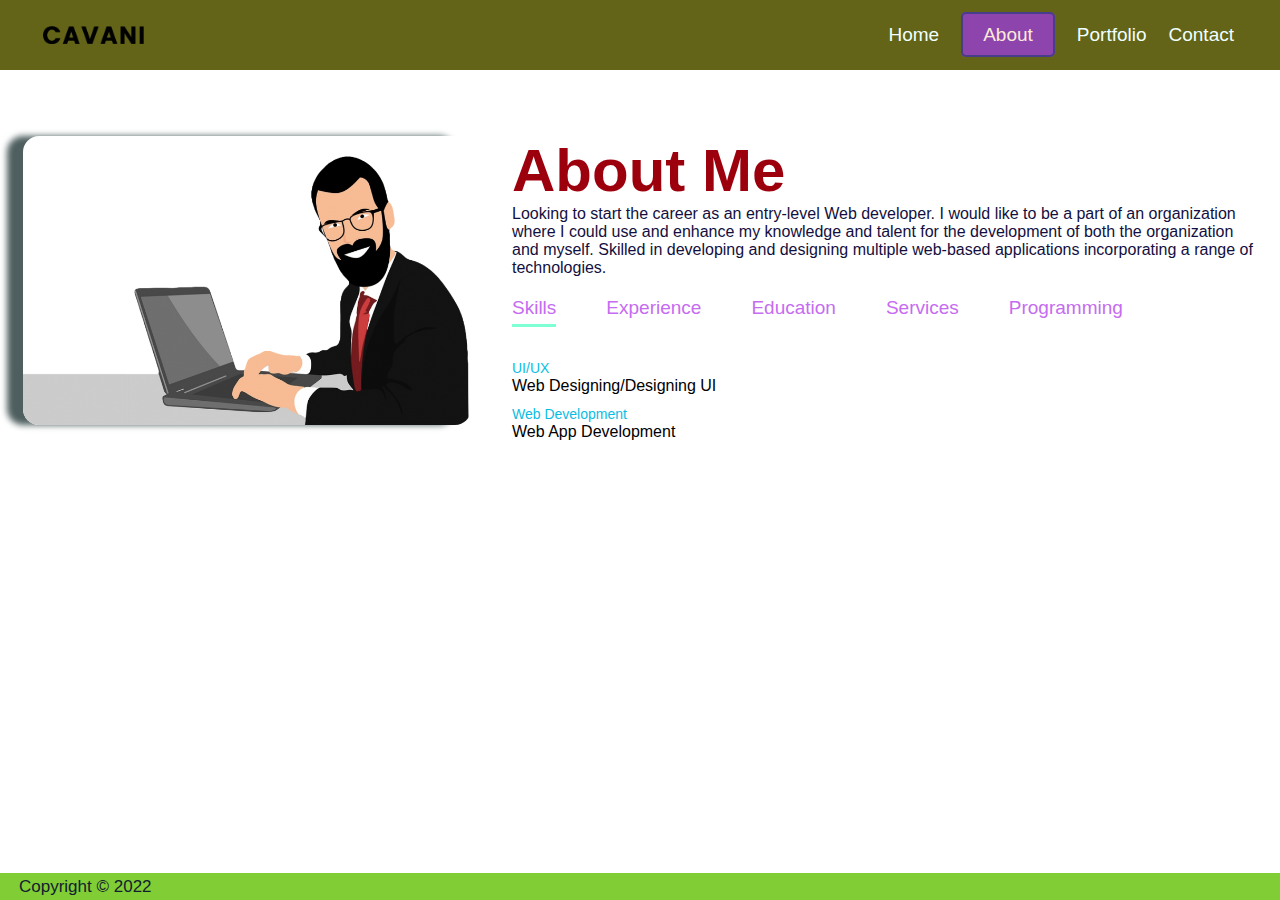
<file: pages/about.html>
<!DOCTYPE html>
<html lang="en">
  <head>
    <meta charset="UTF-8" />
    <meta http-equiv="X-UA-Compatible" content="IE=edge" />
    <meta name="viewport" content="width=device-width, initial-scale=1.0" />
    <link rel="stylesheet" href="../css/style.css" />
    <link rel="stylesheet" href="https://cdnjs.cloudflare.com/ajax/libs/font-awesome/6.1.2/css/all.min.css" integrity="sha512-1sCRPdkRXhBV2PBLUdRb4tMg1w2YPf37qatUFeS7zlBy7jJI8Lf4VHwWfZZfpXtYSLy85pkm9GaYVYMfw5BC1A==" crossorigin="anonymous" referrerpolicy="no-referrer" />
    <title>My_Portfolio</title>
  </head>

  <body>
    <header id="header_wrapper">
      <nav>
        <div class="logo">
          <img src="../images/dark.png" alt="" class="img_size" />
        </div>
        <ul class="menu">
          <li><a href="/">Home</a></li>
          <li><a href="./about.html" class="menu_high">About</a></li>
          <li><a href="./portfolio.html">Portfolio</a></li>
          <!-- <li><a href="./service.html">Service</a></li>
          <li><a href="./news.html">News</a></li> -->
          <li><a href="./contact.html">Contact</a></li>
        </ul>
      </nav>
    </header>

    <section class="about_wrapper">
      <div class="row_about">
        <div class="left__about">
          <img src="../images/img2.png" alt="" />
        </div>
        <div class="right_about">
          <h1 class="text_about">About Me</h1>
          <p class="sub_text">
        Looking to start the career as an entry-level Web developer. I would like to be a part of an organization where I could use and enhance my knowledge and talent for the development of both the organization and myself.  Skilled in developing and designing multiple web-based applications incorporating a range of technologies.

          </p>
          <div class="ex_title">
            <p class="tabs_link active_link" onclick="openTab('skills')">
              Skills
            </p>
            <p class="tabs_link" onclick="openTab('experience')">Experience</p>
            <p class="tabs_link" onclick="openTab('education')">Education</p>
            <p class="tabs_link" onclick="openTab('service')">Services</p>
            <p class="tabs_link" onclick="openTab('program')">Programming</p>
          </div>
          <div class="expert active_data" id="skills">
            <ul>
              <li><span>UI/UX</span><br />Web Designing/Designing UI</li>
              <li><span>Web Development</span><br />Web App Development</li>
            </ul>
          </div>
          <div class="expert" id="experience">
            <ul>
              <li><span>Experience :</span><br />I am a Fresher</li>
            </ul>
          </div>
          <div class="expert" id="education">
            <ul>
              <li><span>2013-2015</span><br />+2 Science From Xavier Jajpur</li>
              <li><span>2015-2018</span><br />Msc from DD College Keonjhar</li>
              <li><span>2018-2021</span><br />MCA from Ravenshaw University</li>
            </ul>
          </div>
          <div class="expert" id="service">
            <ul class="data_service">
              <li>Web Development</li>
              <li>Landing Page</li>
              <li>Web Hosting</li>
            </ul>
          </div>
          <div class="expert" id="program">
            <div class="bio_progresss">
              <div class="bio_data">
                <h3>HTML</h3>
                <div class="bar">
                  <span>85%</span>
                </div>
              </div>
              <div class="bio_data">
                <h3>JavaScript</h3>
                <div class="bar bar-2">
                  <span>70%</span>
                </div>
              </div>
              <div class="bio_data">
                <h3>CSS</h3>
                <div class="bar bar-3">
                  <span>75%</span>
                </div>
              </div>
              <div class="bio_data">
                <h3>ReactJs</h3>
                <div class="bar bar-4">
                  <span>84%</span>
                </div>
              </div>
              <div class="bio_data">
                <h3>Node Js</h3>
                <div class="bar bar-5">
                  <span>65%</span>
                </div>
              </div>
              <div class="bio_data">
                <h3>Express Js</h3>
                <div class="bar bar-6">
                  <span>60%</span>
                </div>
              </div>
              <div class="bio_data">
                <h3>Mongo DB</h3>
                <div class="bar bar-7">
                  <span>78%</span>
                </div>
              </div>
            </div>
          </div>
        </div>
      </div>
    </section>

    <footer class="footer">
      <div class="footer_container">
            <div class="footer_text">
                  Copyright © 2022
            </div>
            <div class="footer_logo">
                 <span><i class="fa-brands fa-facebook-f"></i></span> 
           <span><i class="fa-brands fa-twitter"></i></span>
           <span><i class="fa-brands fa-instagram"></i></span>
            </div>
      </div>
    </footer>

    <script>
      var tablinks = document.getElementsByClassName("tabs_link");

      var experts = document.getElementsByClassName("expert");

      function openTab(tabName) {
        for (tablink of tablinks) {
          tablink.classList.remove("active_link");
        }
        for (expert of experts) {
          expert.classList.remove("active_data");
        }
        event.currentTarget.classList.add("active_link");
        document.getElementById(tabName).classList.add("active_data");
      }
    </script>
  </body>
  <!-- <script src="app.js"></script> -->
</html>
</file>
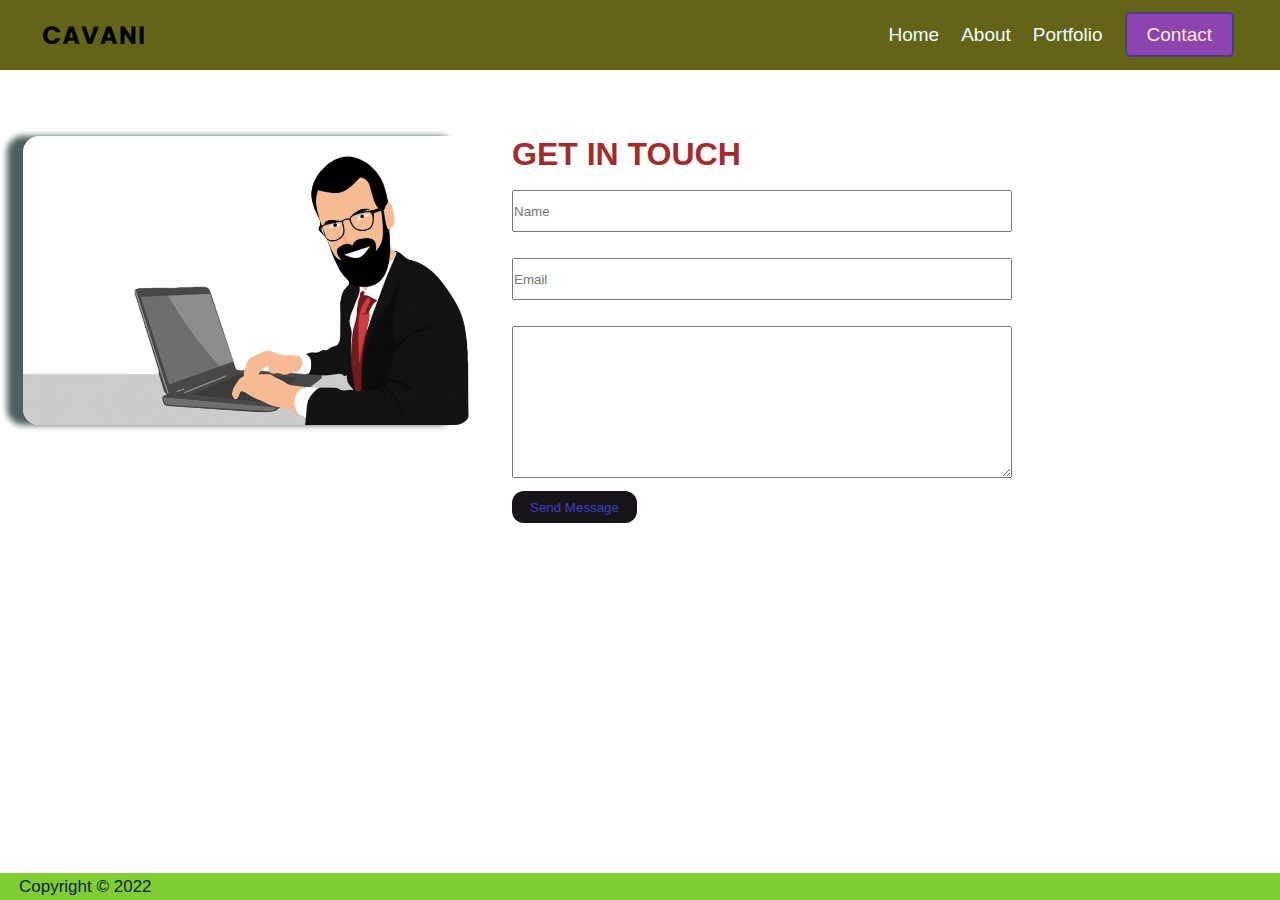
<file: pages/contact.html>
<!DOCTYPE html>
<html lang="en">
<head>
      <meta charset="UTF-8">
      <meta http-equiv="X-UA-Compatible" content="IE=edge">
      <meta name="viewport" content="width=device-width, initial-scale=1.0">
      <link rel="stylesheet" href="../css/style.css">
      <link rel="stylesheet" href="https://cdnjs.cloudflare.com/ajax/libs/font-awesome/6.1.2/css/all.min.css" integrity="sha512-1sCRPdkRXhBV2PBLUdRb4tMg1w2YPf37qatUFeS7zlBy7jJI8Lf4VHwWfZZfpXtYSLy85pkm9GaYVYMfw5BC1A==" crossorigin="anonymous" referrerpolicy="no-referrer" />
      <title>My_Portfolio</title>
</head>
<body>
      <header id="header_wrapper">
            <nav>
                  <div class="logo">
                        <img src="../images/dark.png" alt="">
                  </div>
                  <ul class="menu">
                        <li><a href="/" >Home</a></li>
                        <li><a href="./about.html" >About</a></li>
                        <li><a href="./portfolio.html" >Portfolio</a></li>
                        <!-- <li> <a href="./service.html" >Service</a> </li>
                        <li> <a href="./news.html" >News</a> </li> -->
                        <li> <a href="./contact.html" class="menu_high">Contact</a> </li>
                  </ul>
              
            </nav>
      </header>
      
      <section class="about_wrapper">
            <div class="row_about">
              <div class="left__about">
                <img src="../images/img2.png" alt="" />
              </div>
              <div class="right_about">
                <h1 class="text_contact" style="color:brown  ;">GET IN TOUCH</h1>
                        <div class="work_list">
                     <form  onsubmit="return datalick()">
                        <input type="text" id="name" placeholder="Name" value="">
                        <p id="namedata"></p>
                        <input type="email" id="email" placeholder="Email" value="">
                        <p id="emaildata"></p>
                        <textarea  id="message" cols="30" rows="10" ></textarea>
                        <button type="submit"  onclick="dataclick1()" class="btn">Send Message</button>
                     </form>
                        
                        </div>
              </div>
            </div>
          </section>

          <footer class="footer">
            <div class="footer_container">
                  <div class="footer_text">
                        Copyright © 2022
                  </div>
                  <div class="footer_logo">
                       <span><i class="fa-brands fa-facebook-f"></i></span> 
                 <span><i class="fa-brands fa-twitter"></i></span>
                 <span><i class="fa-brands fa-instagram"></i></span>
                  </div>
            </div>
          </footer>

      <script>
                              function  dataclick1(){
                                    var a=document.getElementById("name").value
                                    var b=document.getElementById("email").value
                                    var c=document.getElementById("message").value

                                    // alert("Your Full Name:"+a+"\n  Your Email Id:"+b+"\n Your Message:"+c)

                                    if(a==""){
                                          document.getElementById('namedata').innerHTML="***please enter full name"
                                    }else if(b==""){
                                          document.getElementById('emaildata').innerHTML="***please enter your email"
                                    }
                              }
      </script>
</body>
</html>
</file>
<file: css/style.css>
*{
      margin: 0px;
      padding: 0px;
      box-sizing: border-box;
}
body{
      font-family: 'Gill Sans', 'Gill Sans MT', Calibri, 'Trebuchet MS', sans-serif;
}
header{
      width: 100%;
      height:  100px;
}
.logo{

      margin: 43px;
      font-weight: 600;
      cursor: pointer;
      font-size:1px;
      
}
.logo img{
      width: 40%;
      
}



nav{
      width: 100%;
      height: 70px;
      display: flex;
      justify-content: space-between;
      align-items: center;
      background-color: #636418;
      color: rgb(0, 0, 0);
}
.menu{
      display: flex;
      flex-direction: row;
      list-style: none;
      margin-right: 35px;
}
ul li a{
      margin: 11px;
      text-decoration: none;
      font-size: 19px;
      color: azure;
      
     
}


.left  img{
/* width:80% ;
margin-left: 80px;
margin-top: 76px; */
/* height: 356px; */
width: 100%;
margin-left:23px ;
border-radius: 16px;
box-shadow:-1em 0 0.4em olive ;


}
.row{
       width: 100%;
      display: flex;
      justify-content: center;
      align-items: center; 
      /* display: flex;
      justify-content: space-between; */
      
}
.right{
      width: 90%;
      display: flex;
      flex-direction: column;
      justify-content: center;
      align-items: center;
      
}
 .name_text{
      width: 100%;
      font-size: 44px;
      margin-right: 41px; 
       padding: 10px 5px;
      text-align: center;
}
.right p{
      /* text-align: center; */
      font-size: 23px;
      color: blueviolet;
      font-weight:bolder;
      line-height: 24px;
}

.btn_home{
      text-decoration: none;
      background-color: black;
      color: rgb(248, 248, 248);
      padding: 10px 10px ;
      /* margin-left: 350px  ; */
      /* line-height: 58px;  */
       border-radius: 4px;  
       margin-top: 12px;
  
}
.btn_home a{
      text-align: center;
}
.btn_home:hover{
      color: #22a6b3;
      background-color: #130f40;
} 
.menu_high{
      background-color:#8e44ad ;
      padding: 10px 20px;
      border-radius: 5px;
      border: 2px solid darkslateblue;
      color: antiquewhite;
      
}

/* --------<about sectionn>--------- */
.about_wrapper{
    margin-top: 36px;  
}

.row_about{
      display: flex;
      justify-content: space-between;
      flex-wrap: wrap;
}

.left__about{
      flex-basis: 35%;
}
.left__about img{
      width: 100%;
      margin-left:23px ;
      border-radius: 16px;
      box-shadow:-1em 0 0.4em rgb(79, 95, 95) ;
justify-content: center;
align-items: center; 
}

.right_about{
      flex-basis: 60%;
justify-content: center;
align-items: center;
}
.text_about{
      font-size: 60px ;
      font-weight: 600;
      color: #9d000d;

}
.sub_text{
      color: #130f40;
      margin-right: 21px;
}
.ex_title{
      display: flex;
      margin: 20px 0 40px;
}

.tabs_link{
      margin-right: 50px;
      font-size: 19px;
      font-weight: 500;
      cursor: pointer;
      position: relative;
      color: #c56cf0;
}

.tabs_link::after{
      content: '';
      width: 0;
      height: 3px;
      background-color: aquamarine;
      position: absolute;
      left: 0;
      bottom: -8px;
      transition: 0.5s;
}
.tabs_link.active_link::after{
      width: 100%;
}


.expert ul li{
      list-style: none;
      margin: 10px 0px;
}

.expert ul li span{
      font-size: 14px;
      color: #0abde3;
}

.expert{
      display: none;
}
.expert.active_data{
      display: block;
}
.bio_progresss{
      display: flex;
      flex-direction: column;
      gap: 3px;
}
.bio_data h3{
      margin-bottom: 1px;
}
.bar{
      width: 90%;
      height: 0.3rem;
      background-color: #c8d6e5;
      border-radius: 30px;
      position: relative;
}

.bar::before{
      content: '';
      position: absolute;
      border-radius: 18rem;
      top: 0;
      left: 0;
      width: 85%;
      background-color: #130f40;
      height: inherit;
}
.bar-2::before{
      width: 70%;
}
.bar-3::before{
      width: 75%;
}
.bar-4::before{
      width: 84%;
}

.bar-5::before{
      width: 65%;
}
.bar-6::before{
      width: 60%;
}
.bar-7::before{
      width: 78%;
}
.bar span{
      position: absolute;
      top: 0.5rem;
      width: 4rem;
      height: 15px;
      background-color: darkslateblue;
      color: antiquewhite;
      display: flex;
      justify-content: center;
      align-items: center;
      border: none;
      outline: 0;
      border-radius: 4px;
}
.bar  span{
      left: 81%;
}
.bar-2 span{
      left: 66%;
}
.bar-3 span{
      left: 71%;
}
.bar-4 span{
      left: 80% ;  
}

.bar-5 span{
      left: 61% ;  
}

.bar-6 span{
      left: 56% ;  
}

.bar-7 span{
      left: 74% ;  
}

/* ----------<Portfolio Section>----------- */

.work_list{
      display: flex;
      flex-direction: row;
      gap: 21px ;
      margin-top: 17px;
  
}
.work img{
      border-bottom: 1px solid;
}
.work strong{
      margin-top: 12px;
      color: #3c40c6;
      cursor: pointer;
}
.work a{
      text-decoration: none;
      
}
.work{
      display: flex;
      flex-direction: column;
      /* border: 2px solid darkslategrey; */
      justify-content: center;
      align-items: center;
      margin-right: 12px;
}



/* ----------------<contact section------------ */

.container{
      width: 100%;
      height: 45vh;
      /* display: flex;
      align-items: center;
      justify-content: center; */
      /* background-color: #22a6b3; */
}

form{
      display: flex;
      flex-direction: column;
      width: 90%;
      max-width: 500px;
      gap: 13px;


}
form h3{
      font-size: 32px;
      font-weight: 600;
      margin-bottom: 12px;
}
form input{
      height: 42px;
      
}

form button{
   width: 25%;
   height: 32px;
}
p{
      color: #9d000d;
}

.btn{
      color: #3c40c6;
      background-color: #171318;
      border: none;
      border-radius: 12px;
}

/* .about_wrapper{
      width: 100%;
      /* height: 100vh; */
   /* min-height: 505px; */
/* }  */


/* ____________<footer section> __________*/

.footer{
    
position: fixed;
bottom: 0;
background-color: #3c40c6;
width: 100%;
color: aliceblue;
      
}
 .footer_container{
      display: flex;
      justify-content: space-between;
      background-color: #81cd35;
      height: 27px ;
      align-items: center;
      color: #11202f;
}
.footer_text{
      margin-left: 19px;
      font-size: 17px;
      font-weight: 500;
}
.footer_logo{
      margin-right: 12px;
}
.footer_logo span{
      margin: 7px;
      cursor:pointer ;
} 

/* _______<responsive>_____ */
</file>
